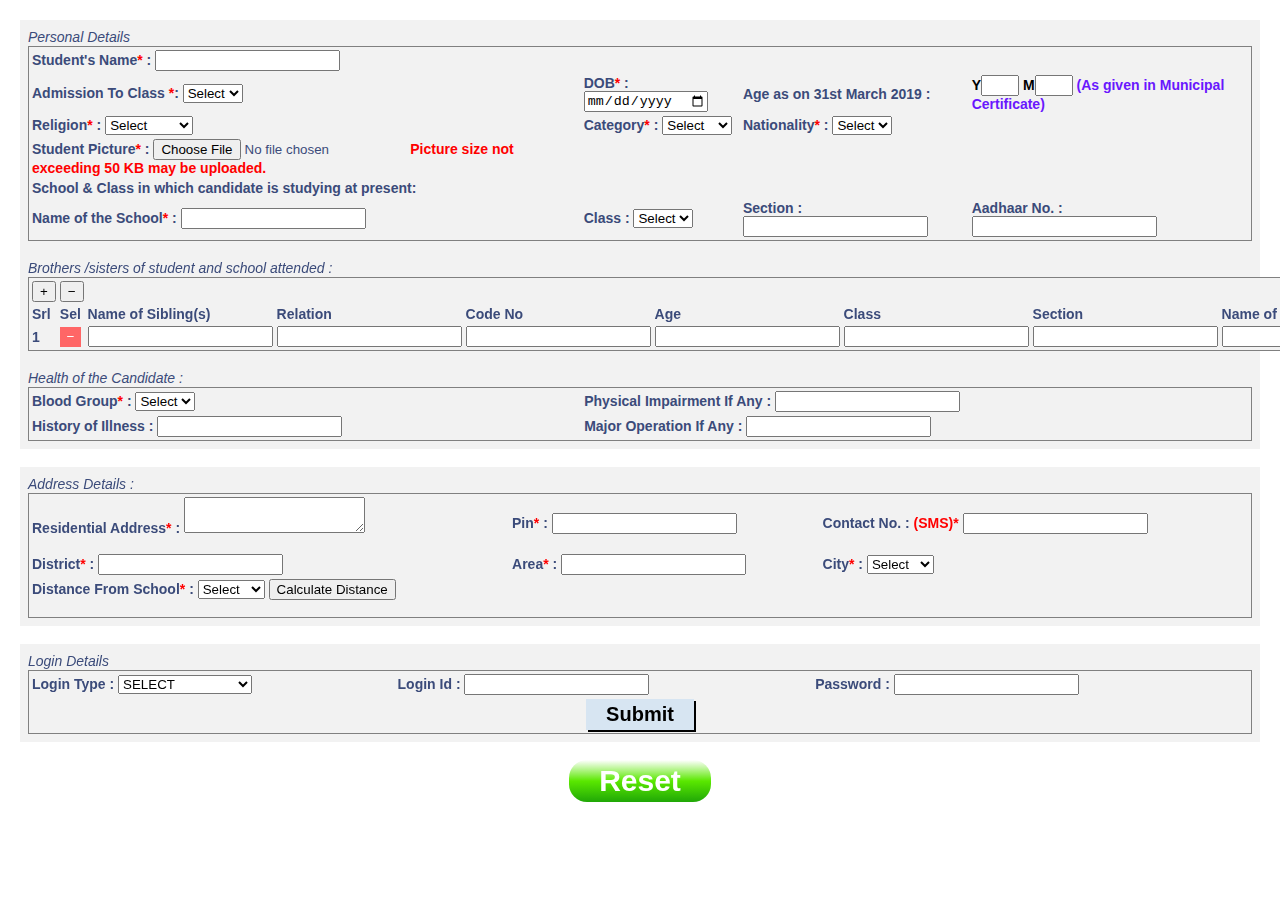
<file: assignment.html>
<!DOCTYPE html>
<html lang="en">
<head>
    <meta charset="UTF-8">
    <meta name="viewport" content="width=device-width, initial-scale=1.0">
    <title>HTML5 Assignment</title>
    <link href="style.css" rel="stylesheet" type="text/css">

    <style>
        /* Set up the canvas as a background */
        body {
            margin: 0; /* Remove default margin */
        }
        #myCanvas {
            position: fixed;
            top: 0;
            left: 0;
            width: 100%;
            height: 100%;
            z-index: -1; /* Position the canvas behind other content */
        }

        /* Style the form container */
        .form-container {
            position: relative;
            padding: 20px;
           /* Semi-transparent background for readability */
        }

        .siblings-table-container {
        max-height: 300px; /* Adjust the height as needed */
        overflow-y: auto;
        }

    </style>
</head>
<body>

    <canvas id="myCanvas"></canvas>
    <div class="form-container">

    <form method="POST">
        <div class="personal-details">
            <i>Personal Details</i>
            <br>
            <table frame="BOX">
                <tr>
                    <td>
                        <label for="name">
                            Student's Name<span class="required">*</span> :
                        </label>
                        <input type="text" id="name" required>
                    </td>
                </tr>
                <tr>
                    <td>
                        <label for="class">
                            Admission To Class <span class="required">*</span>:
                        </label>
                        <select name="class" id="class" required>
                            <option value="Select">Select</option>
                            <option value="UKG">UKG</option>
                            <option value="LKG">LKG</option>
                            <option value="1">1</option>
                            <option value="2">2</option>
                            <option value="3">3</option>
                            <option value="4">4</option>
                            <option value="5">5</option>
                            <option value="6">6</option>
                            <option value="7">7</option>
                            <option value="8">8</option>
                            <option value="9">9</option>
                            <option value="10">10</option>
                            <option value="11">11</option>
                            <option value="12">12</option>
                        </select>
                    </td>
                    <td>
                        <label for="dob">
                            DOB<span class="required">*</span> :
                        </label>
                        <input type="date" name="" id="dob" required>
                    </td>
                    <td>
                        Age as on 31st March 2019 :
                    </td>
                    <td>
                        <label for="year" style="color: black;">Y</label><input type="number" name="age" id="year" style="width: 30px;">
                        <label for="month" style="color: black;">M</label><input type="number" name="age" id="month" style="width: 30px;">
                        <span style="color: #6917FE;">(As given in Municipal Certificate)</span>
                    </td>
                </tr>
                <tr>
                    <td>
                        <label for="religion">
                            Religion<span class="required">*</span> :
                        </label>
                        <select name="religion" id="religion" required>
                            <option value="Select">Select</option>
                            <option value="Hinduism">Hinduism</option>
                            <option value="Islam">Islam</option>
                            <option value="Christianity">Christianity</option>
                            <option value="Sikhism">Sikhism</option>
                            <option value="Buddhism">Buddhism</option>
                            <option value="Jainism">Jainism</option>
                            <option value="Other">Other</option>
                        </select>
                    </td>
                    <td>
                        <label for="category">
                            Category<span class="required">*</span> :
                        </label>
                        <select name="category" id="category" required>
                            <option value="Select">Select</option>
                            <option value="General">General</option>
                            <option value="SC">SC</option>
                            <option value="ST">ST</option>
                            <option value="OBC">OBC</option>
                        </select>
                    </td>
                    <td>
                        <label for="nationality">
                            Nationality<span class="required">*</span> :
                        </label>
                        <select name="nationality" id="nationality" required>
                            <option value="Select">Select</option>
                            <option value="India">India</option>
                            <option value="USA">USA</option>
                            <option value="UK">UK</option>
                            <option value="Australia">Japan</option>
                            <option value="Australia">China</option>
                            <option value="Australia">Other</option>
                        </select>
                    </td>
                </tr>
                <tr>
                    <td>
                        <label for="picture">
                            Student Picture<span class="required">*</span> :
                        </label>
                        <input type="file" id="picture" required>
                        <span class="required">Picture size not exceeding 50 KB may be uploaded.</span>
                    </td>
                </tr>
                <tr>
                    <td>
                        School & Class in which candidate is studying at present:
                    </td>
                </tr>
                <tr>
                    <td>
                        <label for="school-name">
                            Name of the School<span class="required">*</span> :
                        </label>
                        <input type="text" id="school-name" required>
                    </td>
                    <td>
                        <label for="class">
                            Class :
                        </label>
                        <select name="class" id="class">
                            <option value="Select">Select</option>
                            <option value="UKG">UKG</option>
                            <option value="LKG">LKG</option>
                            <option value="1">1</option>
                            <option value="2">2</option>
                            <option value="3">3</option>
                            <option value="4">4</option>
                            <option value="5">5</option>
                            <option value="6">6</option>
                            <option value="7">7</option>
                            <option value="8">8</option>
                            <option value="9">9</option>
                            <option value="10">10</option>
                            <option value="11">11</option>
                            <option value="12">12</option>
                        </select>
                    </td>
                    <td>
                        <label for="section">
                            Section :
                        </label>
                        <input type="text" id="section">
                    </td>
                    <td>
                        <label for="aadhaar">
                            Aadhaar No. :
                        </label>
                        <input type="text" id="aadhaar">
                    </td>
                </tr>
            </table>
            <br>
            <i>Brothers /sisters of student and school attended :</i>
            <br>
            <table frame="BOX">
                <tr>
                    <td>
                        <button id="plus">+</button>
                    </td>
                    <td>
                        <button id="minus">−</button>
                    </td>
                </tr>
                <tr>
                    <td>Srl</td>
                    <td>Sel</td>
                    <td>Name of Sibling(s)</td>
                    <td>Relation</td>
                    <td>Code No</td>
                    <td>Age</td>
                    <td>Class</td>
                    <td>Section</td>
                    <td>Name of School</td>
                    <td>Other School</td>
                </tr>
                <tr>
                    <td>1</td>
                    <td><button class="remove-sibling">−</button></td>
                    <td><input type="text" name="sibling_name[]"></td>
                    <td><input type="text" name="sibling_relation[]"></td>
                    <td><input type="text" name="sibling_code[]"></td>
                    <td><input type="text" name="sibling_age[]"></td>
                    <td><input type="text" name="sibling_class[]"></td>
                    <td><input type="text" name="sibling_section[]"></td>
                    <td><input type="text" name="sibling_school[]"></td>
                    <td><input type="text" name="sibling_other_school[]"></td>
                </tr>
            </table>
            <br>
            <i>Health of the Candidate :</i>
            <br>
            <table frame="BOX">
                <tr>
                    <td>
                        <label for="blood-group">
                            Blood Group<span class="required">*</span> :
                        </label>
                        <select name="blood-group" id="blood-group" required>
                            <option value="Select">Select</option>
                            <option value="A+">A+</option>
                            <option value="A-">A-</option>
                            <option value="B+">B+</option>
                            <option value="B-">B-</option>
                            <option value="O+">O+</option>
                            <option value="O-">O-</option>
                            <option value="AB+">AB+</option>
                            <option value="AB-">AB-</option>
                        </select>
                    </td>
                    <td>
                        <label for="pwd">
                            Physical Impairment If Any :
                        </label>
                        <input type="text" id="pwd">
                    </td>
                </tr>
                <tr>
                    <td>
                        <label for="illness">
                            History of Illness :
                        </label>
                        <input type="text" id="illness">
                    </td>
                    <td>
                        <label for="operation">
                            Major Operation If Any :
                        </label>
                        <input type="text" id="operation">
                    </td>
                </tr>
            </table>
        </div>
        <br>
        <div class="address-details">
            <i>Address Details :</i>
            <br>
            <table frame="BOX">
                <tr>
                    <td>
                        <label for="address">
                            Residential Address<span class="required">*</span> :
                        </label>
                        <textarea name="address" required></textarea>
                        <!--<p>Click the button to get your location</p>

<button onclick="getLocation()">Get Location</button>-->

<p id="demo"></p>
                    </td>
                    <td>
                        <label for="pincode">
                        Pin<span class="required">*</span> :
                        </label>
                        <input type="text" id="pincode" required>
                    </td>
                    <td>
                        <label for="contact">
                            Contact No. : <span class="required">(SMS)*</span>
                        </label>
                        <input type="text" id="pincode" required>
                    </td>
                </tr>
                <tr>
                    <td>
                        <label for="district">
                            District<span class="required">*</span> :
                        </label>
                        <input type="text" id="district" required>
                    </td>
                    <td>
                        <label for="area">
                            Area<span class="required">*</span> :
                        </label>
                        <input type="text" id="district" required>
                    </td>
                    <td>
                        <label for="city">
                            City<span class="required">*</span> :
                        </label>
                        <select name="city" id="city" required>
                            <option value="Select">Select</option>
                            <option value="Kolkata">Kolkata</option>
                        </select>
                    </td>
                </tr>
                <tr>
                    <td>
                        <label for="distance">
                            Distance From School<span class="required">*</span> :
                        </label>
                        <select name="distance" id="distance" required>
                            <option value="Select">Select</option>
                            <option value="Kolkata">Kolkata</option>
                        </select>
                        <button onclick="getLocationAndCalculateDistance()">Calculate Distance</button>
            <p id="distanceResult"></p>
                    </td>
                </tr>
            </table>
        </div>
        <br>
        <div class="login-details">
            <i>Login Details</i>
            <br>
            <table frame="BOX">
                <tr>
                    <td>
                        <label for="login-type">
                            Login Type :
                        </label>
                        <select name="login-type" id="login-type">
                            <option value="SELECT">SELECT</option>
                            <option value="FATHER MOBILE">FATHER MOBILE</option>
                            <option value="FATHER EMAIL">FATHER EMAIL</option>
                            <option value="MOTHER MOBILE">MOTHER MOBILE</option>
                            <option value="MOTHER EMAIL">MOTHER EMAIL</option>
                        </select>
                    </td>
                    <td>
                        <label for="login-id">
                            Login Id :
                        </label>
                        <input type="text" id="login-id">
                    </td>
                    <td>
                        <label for="password">
                            Password :
                        </label>
                        <input type="password" id="password">
                    </td>
                </tr>
                <tr>
                    <td colspan="3" style="text-align: center;">
                        <input type="submit" name="submit" id="submit">
                    </td>
                </tr>
            </table>
        </div>
        <br>
        <center><input type="reset" id="reset"></center>
    </form>
    </div>
    <script>
        // Get the canvas element
        const canvas = document.getElementById("myCanvas");
        const context = canvas.getContext("2d");
        function updateCanvasSize() {
            canvas.width = window.innerWidth;
            canvas.height = Math.max(window.innerHeight, document.body.scrollHeight);
        }
        updateCanvasSize();
        window.addEventListener("resize", updateCanvasSize);

        // Define gradient colors and create the gradient
        const gradient = context.createLinearGradient(0, 0, 0, canvas.height);
        gradient.addColorStop(0, '#FABF8E'); // Start color
        gradient.addColorStop(1, '#F79A4F'); // End color

        // Set the fill style to the gradient and fill the canvas
        context.fillStyle = gradient;
        context.fillRect(0, 0, canvas.width, canvas.height);


        var x = document.getElementById("demo");

function getLocation() {
  if (navigator.geolocation) {
    navigator.geolocation.getCurrentPosition(showPosition, showError);
  } else {
    x.innerHTML = "Geolocation is not supported by this browser.";
  }
}

function showPosition(position) {
  x.innerHTML = "Latitude: " + position.coords.latitude +
  "<br>Longitude: " + position.coords.longitude;
}

function showError(error) {
  switch(error.code) {
    case error.PERMISSION_DENIED:
      x.innerHTML = "User denied the request for Geolocation."
      break;
    case error.POSITION_UNAVAILABLE:
      x.innerHTML = "Location information is unavailable."
      break;
    case error.TIMEOUT:
      x.innerHTML = "The request to get user location timed out."
      break;
    case error.UNKNOWN_ERROR:
      x.innerHTML = "An unknown error occurred."
      break;
  }
}


function getLocationAndCalculateDistance() {
        // Get the user's current location
        navigator.geolocation.getCurrentPosition(function(position) {
            var userLatitude = position.coords.latitude;
            var userLongitude = position.coords.longitude;
        // School's coordinates (replace with the actual school's coordinates)
        var schoolLatitude = 22.5726; // Example latitude
            var schoolLongitude = 88.3639; // Example longitude

            // Calculate distance using Haversine formula
            var distance = calculateDistance(userLatitude, userLongitude, schoolLatitude, schoolLongitude);

            // Display the distance
            document.getElementById("distanceResult").textContent = "Distance from school: " + distance.toFixed(2) + " km";
        });
    }

    function calculateDistance(lat1, lon1, lat2, lon2) {
        var R = 6371; // Radius of the Earth in km
        var dLat = deg2rad(lat2 - lat1);
        var dLon = deg2rad(lon2 - lon1);
        var a =
            Math.sin(dLat / 2) * Math.sin(dLat / 2) +
            Math.cos(deg2rad(lat1)) * Math.cos(deg2rad(lat2)) *
            Math.sin(dLon / 2) * Math.sin(dLon / 2);
        var c = 2 * Math.atan2(Math.sqrt(a), Math.sqrt(1 - a));
        var distance = R * c; // Distance in km
        return distance;
    }

    function deg2rad(deg) {
        return deg * (Math.PI / 180);
    }
    </script>
</body>
</html>
</file>
<file: style.css>
/* body {
    background-image: linear-gradient(#FABF8E, #F79A4F, #FABF8E);
} */

table {
    background-color: #F2F2F2;
    width: 100%;
}

.personal-details, .address-details, .login-details {
    background-color: #F2F2F2;
    padding: 8px;
}

.required {
    color: red;
    font-weight: bold;
}

i {
    color: #3B4B7A;
    font-family: Arial, Helvetica, sans-serif;
    font-size: 14px;
}

label, td {
    color: #3B4B7A;
    font-family: Arial, Helvetica, sans-serif;
    font-weight: bold;
    font-size: 14px;
}

#submit {
    color: black;
    font-family: Verdana, Geneva, Tahoma, sans-serif;
    font-weight: bold;
    font-size: 20px;
    background-color: #D7E5F2;
    border: none;
    padding-left: 20px;
    padding-right: 20px;
    padding-top: 4px;
    padding-bottom: 4px;
    box-shadow: 2px 2px;
}

#reset {
    color: white;
    font-family: Verdana, Geneva, Tahoma, sans-serif;
    font-weight: bold;
    font-size: 30px;
    background-image: linear-gradient(#ffffff, #5AE800, #20A707);
    border: none;
    padding-left: 30px;
    padding-right: 30px;
    padding-top: 4px;
    padding-bottom: 4px;
    border-radius: 18px;
}

/* Add this to your existing styles */
.siblings-table-container {
    max-height: 300px; /* Adjust the height as needed */
    overflow-y: auto;
    border: 1px solid #ccc;
    margin-top: 10px;
    padding: 5px;
}

.siblings-table-container table {
    width: 100%;
    border-collapse: collapse;
}

.siblings-table-container th,
.siblings-table-container td {
    border: 1px solid #ccc;
    padding: 5px;
    text-align: center;
}

.remove-sibling {
    background-color: #ff6666;
    color: white;
    border: none;
    padding: 0.2em 0.5em;
    cursor: pointer;
}
</file>
